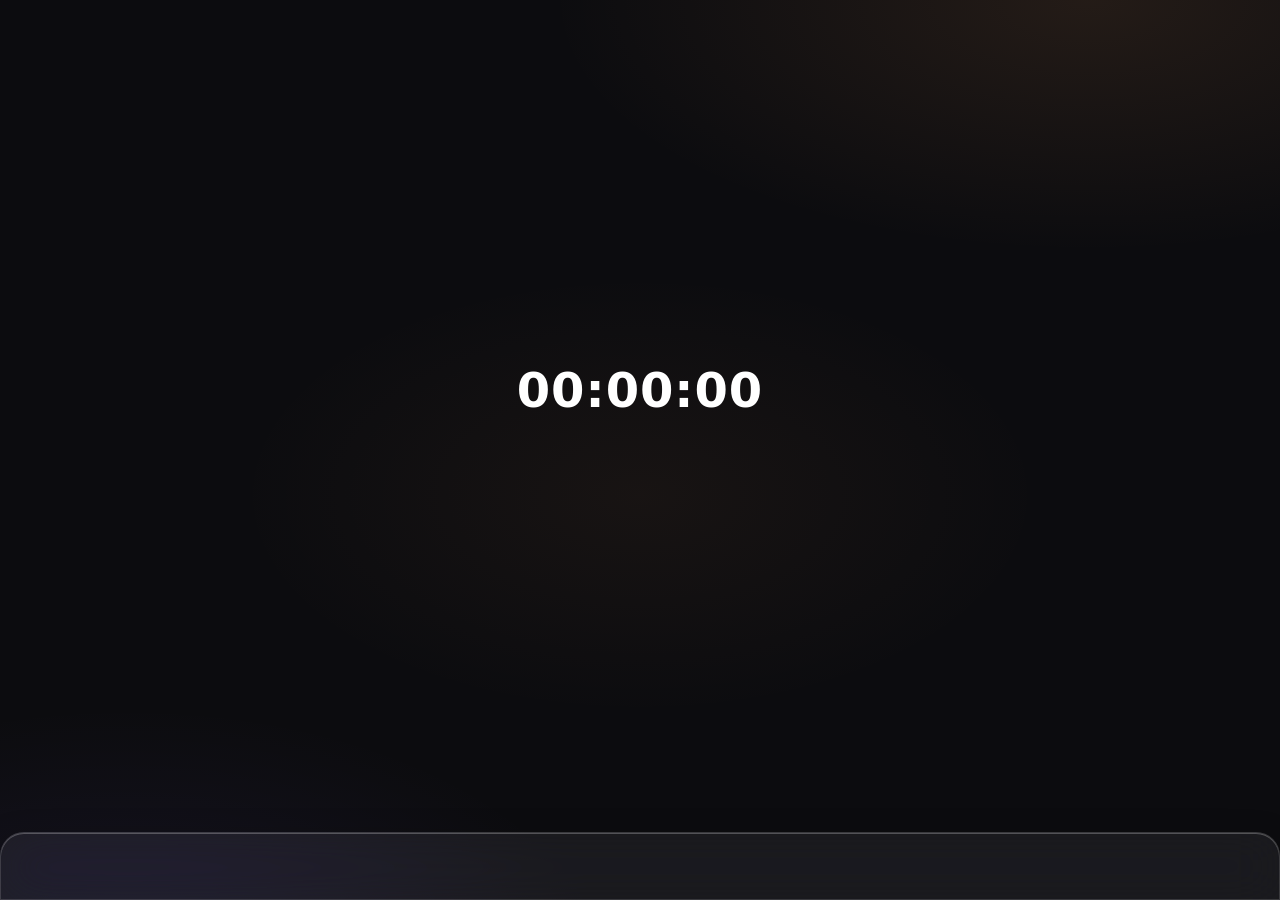
<file: ui/index.html>
<!doctype html>
<html lang="ru">
<head>
  <meta charset="utf-8" />
  <meta name="viewport" content="width=device-width, initial-scale=1" />
  <title>Таймер</title>
  <link rel="stylesheet" href="tokens.css" />
  <link rel="stylesheet" href="glass.css" />
  <link rel="stylesheet" href="styles.css" />
</head>
<body>
  <div class="bg" aria-hidden="true"></div>

  <!-- Экран «Главная»: циферблат + кнопки под ним -->
  <section class="screen active" id="screen-home">
    <div class="stage">
      <div class="ring-area" id="ring-area">
        <svg class="ring" id="ring" aria-hidden="true"></svg>
        <div class="ring-content">
          <div class="countdown-wrap">
            <div class="countdown" id="countdown">00:00:00</div>
            <div class="countdown-status" id="countdown-status"></div>
          </div>
        </div>
      </div>
      <div class="controls" id="controls"></div>
    </div>
  </section>

  <!-- Экран «История» -->
  <section class="screen" id="screen-history">
    <header class="history-head">
      <h2 id="history-title"></h2>
      <button class="text-btn" id="clear-history" type="button"></button>
    </header>
    <div class="history-list glass-scroll" id="history-list"></div>
    <div class="empty" id="history-empty" hidden></div>
  </section>

  <nav class="nav glass" id="nav"></nav>

  <!-- Диалог «Поставить таймер»: длительность и название -->
  <div class="overlay" id="setup-overlay" hidden>
    <div class="setup card glass">
      <div class="sheet-handle" id="setup-handle"></div>
      <div class="setup-title" id="setup-title"></div>
      <div class="pickers" id="pickers"></div>
      <input id="timer-name" class="field" type="text" maxlength="60" spellcheck="false" />
      <div class="btn-row">
        <button class="btn glass btn-secondary" id="setup-cancel" type="button"></button>
        <button class="btn btn-primary" id="setup-start" type="button"></button>
      </div>
    </div>
  </div>

  <!-- Диалог подтверждения очистки истории -->
  <div class="overlay" id="confirm-overlay" hidden>
    <div class="confirm card glass">
      <div class="confirm-title" id="confirm-title"></div>
      <div class="btn-row">
        <button class="btn glass btn-secondary" id="confirm-no" type="button"></button>
        <button class="btn btn-primary" id="confirm-yes" type="button"></button>
      </div>
    </div>
  </div>

  <script type="module" src="app.js"></script>
</body>
</html>
</file>
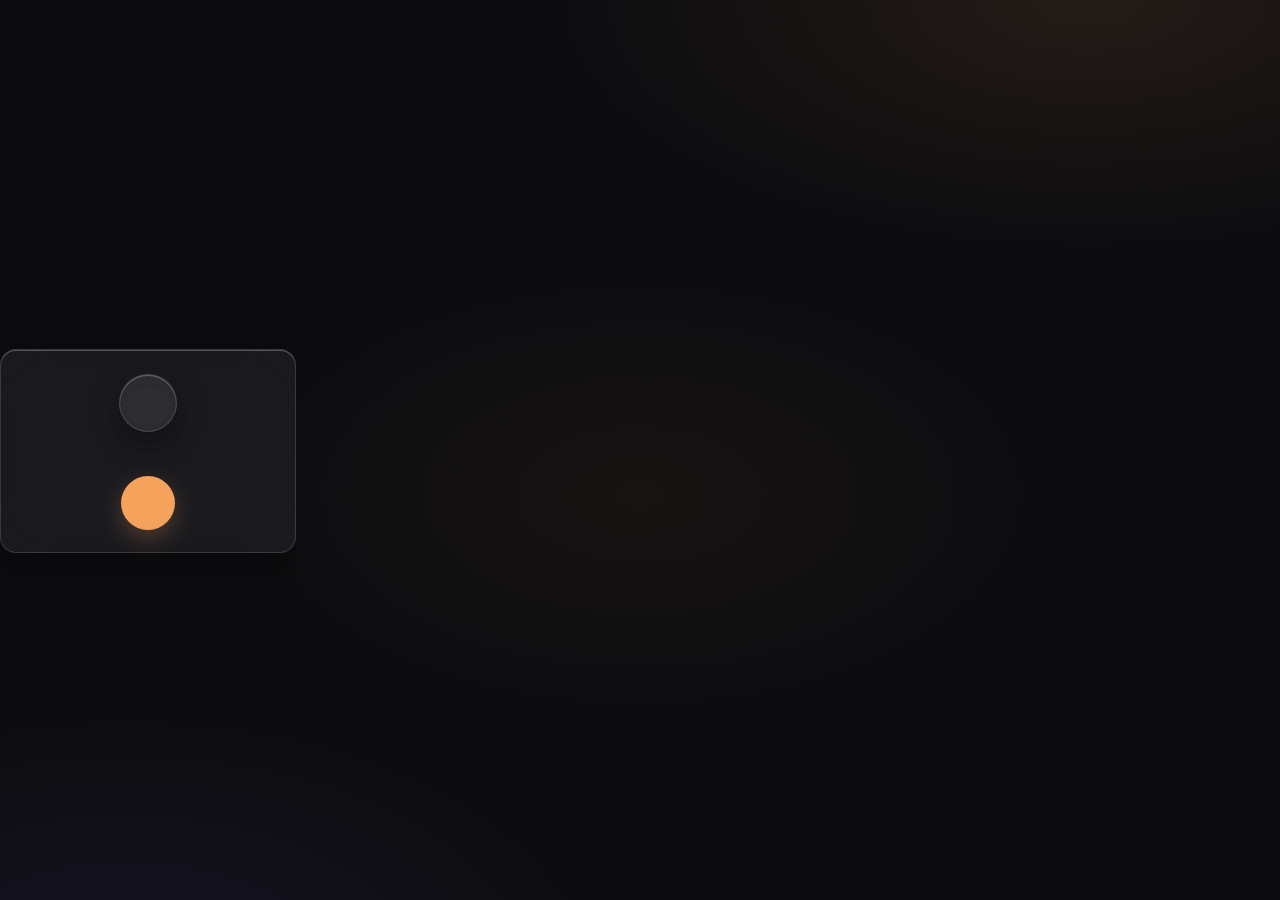
<file: ui/modal.html>
<!doctype html>
<html lang="ru">
<head>
  <meta charset="utf-8" />
  <title>Таймер завершён</title>
  <link rel="stylesheet" href="tokens.css" />
  <link rel="stylesheet" href="glass.css" />
  <link rel="stylesheet" href="styles.css" />
</head>
<body class="modal">
  <div class="bg" aria-hidden="true"></div>

  <div class="modal card glass">
    <div class="modal-icon btn-round glass" id="modal-icon"></div>
    <div class="modal-title" id="modal-title"></div>
    <div class="modal-name" id="modal-name"></div>
    <div class="modal-duration" id="modal-duration"></div>
    <button id="modal-ok" class="modal-ok" type="button"></button>
  </div>
  <script type="module" src="modal.js"></script>
</body>
</html>
</file>
<file: ui/tokens.css>
/* Токены дизайна — единственное место с конкретными значениями цветов,
   радиусов, длительностей и кривых (см. ТЗ, п. 6 и 10). */

:root {
  color-scheme: dark;

  --font: "Segoe UI Variable Text", "Segoe UI", Inter, system-ui, sans-serif;

  /* Базовые цвета */
  --bg: #0c0c0f;
  --accent: #f5a25d;
  --accent-contrast: #221206;
  --text: #ffffff;
  --text-dim: #9a9aa5;
  --text-faint: #62626d;

  /* Цветовые пятна фона — то, что «преломляет» стекло */
  --blob-warm: rgba(245, 162, 93, 0.10);
  --blob-violet: rgba(139, 109, 255, 0.09);
  --blob-warm-soft: rgba(245, 162, 93, 0.05);

  /* Стекло */
  --glass-fill: rgba(255, 255, 255, 0.06);
  --glass-fill-strong: rgba(255, 255, 255, 0.10);
  --glass-border: rgba(255, 255, 255, 0.14);
  --glass-highlight: rgba(255, 255, 255, 0.25);
  --glass-danger: rgba(255, 255, 255, 0.35);
  --glass-blur: 24px;
  --glass-saturate: 170%;

  --field-fill: rgba(255, 255, 255, 0.05);
  --field-border: rgba(255, 255, 255, 0.13);

  --shadow-soft: 0 12px 32px rgba(0, 0, 0, 0.35);
  --btn-primary-shadow: 0 8px 24px rgba(245, 162, 93, 0.28);
  --overlay-scrim: rgba(0, 0, 0, 0.55);
  --overlay-blur: 8px;
  --handle-color: rgba(255, 255, 255, 0.25);

  /* Бейджи статусов в истории */
  --badge-finished-bg: rgba(245, 162, 93, 0.16);
  --badge-finished-text: var(--accent);
  --badge-stopped-bg: rgba(255, 255, 255, 0.07);
  --badge-stopped-text: var(--text-dim);

  /* Кольцо таймера */
  --ring-track: rgba(255, 255, 255, 0.14);
  --ring-progress: rgba(255, 255, 255, 0.92);
  --ring-glow: rgba(245, 162, 93, 0.45);

  /* Радиусы */
  --radius-lg: 24px;
  --radius-md: 16px;
  --radius-pill: 999px;

  /* Длительности и кривые анимаций */
  --dur-fast: 200ms;
  --dur: 300ms;
  --dur-slow: 400ms;
  --ease: cubic-bezier(0.2, 0.8, 0.2, 1);
  --anim-blink: 2.4s;
  --anim-pulse: 3.5s;

  /* Размеры */
  --nav-h: 68px;
  --ring-size: 260px;
  --ring-width: 3px;
  --ring-glow-blur: 10px;
  --ring-glow-blur-strong: 16px;
  --countdown-size: 48px;
  --btn-round-size: 54px;
  --stage-pad-x: 24px;
  --picker-height: 168px;
  --picker-item-h: 36px;
  --picker-col-w: 64px;
}
</file>
<file: ui/glass.css>
/* Один класс .glass для всех «жидких» поверхностей: шторка, панель,
   карточки, модальное окно, поле ввода (ТЗ, п. 6 и 10). */

.glass {
  background: var(--glass-fill);
  -webkit-backdrop-filter: blur(var(--glass-blur)) saturate(var(--glass-saturate));
  backdrop-filter: blur(var(--glass-blur)) saturate(var(--glass-saturate));
  border: 1px solid var(--glass-border);
  border-radius: var(--radius-lg);
  box-shadow:
    inset 0 1px 0 var(--glass-highlight),
    var(--shadow-soft);
}

/* Усиленная заливка — для кнопок и активных поверхностей */
.glass-strong {
  background: var(--glass-fill-strong);
}
</file>
<file: ui/styles.css>
/* Компоненты и layout. Значения цветов/размеров — только через токены. */

* {
  box-sizing: border-box;
  margin: 0;
  padding: 0;
}

html,
body {
  height: 100%;
  overflow: hidden;
}

body {
  font-family: var(--font);
  color: var(--text);
  background: transparent;
  user-select: none;
  -webkit-user-select: none;
}

/* Атрибут hidden всегда сильнее наших display:flex */
[hidden] {
  display: none !important;
}

/* Мягкие цветовые пятна фона — «среда» для стекла */
.bg {
  position: fixed;
  inset: 0;
  z-index: -1;
  background:
    radial-gradient(60% 40% at 85% 0%, var(--blob-warm), transparent 70%),
    radial-gradient(55% 45% at 10% 110%, var(--blob-violet), transparent 70%),
    radial-gradient(45% 35% at 50% 55%, var(--blob-warm-soft), transparent 70%),
    var(--bg);
}

button {
  font: inherit;
  color: inherit;
  background: none;
  border: none;
  cursor: pointer;
}

/* ===== Экраны ===== */

.screen {
  display: none;
  height: 100%;
}

.screen.active {
  display: flex;
  flex-direction: column;
  animation: screen-in var(--dur) var(--ease);
}

@keyframes screen-in {
  from {
    opacity: 0;
    transform: translateY(10px);
  }
  to {
    opacity: 1;
    transform: none;
  }
}

/* ===== Главная: циферблат + кнопки ===== */

#screen-home {
  align-items: stretch;
  padding-bottom: calc(var(--nav-h) + 12px);
}

.stage {
  margin: auto;
  width: 100%;
  padding-inline: var(--stage-pad-x);
  display: flex;
  flex-direction: column;
  align-items: center;
  gap: 18px;
}

.controls {
  display: flex;
  justify-content: center;
  gap: 14px;
  margin-top: 18px;
}

.ring-area {
  position: relative;
  width: var(--ring-size);
  height: var(--ring-size);
  flex: none;
}

.ring {
  position: absolute;
  inset: 0;
}

.ring-track {
  fill: none;
  stroke: var(--ring-track);
  stroke-width: var(--ring-width);
}

.ring-progress {
  fill: none;
  stroke: var(--ring-progress);
  stroke-width: var(--ring-width);
  stroke-linecap: round;
  filter: drop-shadow(0 0 var(--ring-glow-blur) var(--ring-glow));
  transition: stroke-dashoffset 600ms linear;
}

/* Пульс свечения во время отсчёта */
body.mode-running .ring-progress {
  animation: ring-pulse var(--anim-pulse) ease-in-out infinite;
}

@keyframes ring-pulse {
  0%,
  100% {
    filter: drop-shadow(0 0 var(--ring-glow-blur) var(--ring-glow));
  }
  50% {
    filter: drop-shadow(0 0 var(--ring-glow-blur-strong) var(--ring-glow));
  }
}

/* Пауза: мягкое мигание цифр */
body.mode-paused .countdown {
  animation: countdown-blink var(--anim-blink) ease-in-out infinite;
}

@keyframes countdown-blink {
  0%,
  100% {
    opacity: 1;
  }
  50% {
    opacity: 0.45;
  }
}

.ring-content {
  position: absolute;
  inset: 0;
  display: flex;
  align-items: center;
  justify-content: center;
}

.countdown-wrap {
  display: flex;
  flex-direction: column;
  align-items: center;
  gap: 4px;
}

.countdown {
  font-size: var(--countdown-size);
  font-weight: 600;
  letter-spacing: 0.02em;
  font-variant-numeric: tabular-nums;
}

/* В покое цифры приглушённые — таймер ещё не идёт */
.countdown-wrap.muted .countdown {
  color: var(--text-dim);
}

.countdown-status {
  font-size: 13px;
  color: var(--text-dim);
}

/* Круглая иконка старта/паузы/стопа */
.btn-round {
  width: var(--btn-round-size);
  height: var(--btn-round-size);
  border-radius: var(--radius-pill);
  display: flex;
  align-items: center;
  justify-content: center;
  color: var(--text);
}

.btn-round:active {
  transform: scale(0.92);
}

.btn-round.muted-icon {
  color: var(--text-dim);
}

/* ===== Кнопки ===== */

.btn-row {
  display: flex;
  gap: 10px;
  margin-top: 12px;
}

.btn {
  flex: 1;
  height: 50px;
  border-radius: var(--radius-md);
  font-size: 15px;
  font-weight: 600;
  display: flex;
  align-items: center;
  justify-content: center;
  gap: 8px;
  border: 1px solid transparent;
  transition:
    transform var(--dur-fast) var(--ease),
    filter var(--dur-fast) var(--ease),
    opacity var(--dur-fast) var(--ease);
}

.btn:active {
  transform: scale(0.97);
  filter: brightness(1.1);
}

.btn:disabled {
  opacity: 0.4;
  cursor: default;
  transform: none;
}

.btn-primary {
  background: var(--accent);
  color: var(--accent-contrast);
  box-shadow: var(--btn-primary-shadow);
}

.btn-secondary {
  background: var(--glass-fill-strong);
  border-color: var(--glass-border);
  box-shadow: inset 0 1px 0 var(--glass-highlight), var(--shadow-soft);
  -webkit-backdrop-filter: blur(var(--glass-blur)) saturate(var(--glass-saturate));
  backdrop-filter: blur(var(--glass-blur)) saturate(var(--glass-saturate));
}

.text-btn {
  display: inline-flex;
  align-items: center;
  gap: 6px;
  color: var(--text-dim);
  font-size: 13px;
  padding: 6px 10px;
  border-radius: var(--radius-md);
  transition: color var(--dur-fast) var(--ease);
}

.text-btn:hover {
  color: var(--text);
}

/* ===== Экран «История» ===== */

#screen-history {
  padding: 20px 16px calc(var(--nav-h) + 12px);
}

.history-head {
  display: flex;
  align-items: center;
  justify-content: space-between;
  flex: none;
  margin-bottom: 12px;
}

.history-head h2 {
  font-size: 20px;
  font-weight: 600;
}

.history-list {
  flex: 1;
  overflow-y: auto;
  display: flex;
  flex-direction: column;
  gap: 10px;
  padding: 2px;
  scrollbar-width: none;
}

.history-list::-webkit-scrollbar {
  display: none;
}

.card {
  padding: 12px 14px;
  border-radius: var(--radius-md);
}

.card-top,
.card-bottom {
  display: flex;
  align-items: center;
  justify-content: space-between;
  gap: 10px;
}

.card-bottom {
  margin-top: 6px;
}

.card-name {
  font-size: 15px;
  font-weight: 600;
  overflow: hidden;
  text-overflow: ellipsis;
  white-space: nowrap;
}

.card-duration,
.card-date {
  font-size: 12px;
  color: var(--text-dim);
  font-variant-numeric: tabular-nums;
}

.badge {
  flex: none;
  font-size: 11px;
  padding: 3px 9px;
  border-radius: var(--radius-pill);
  background: var(--badge-stopped-bg);
  color: var(--badge-stopped-text);
}

.badge.finished {
  background: var(--badge-finished-bg);
  color: var(--badge-finished-text);
}

/* Пустое состояние строго по центру свободной области */
.empty {
  flex: 1;
  width: 100%;
  display: flex;
  flex-direction: column;
  align-items: center;
  justify-content: center;
  gap: 10px;
  color: var(--text-dim);
  font-size: 14px;
}

.empty svg {
  color: var(--text-faint);
}

/* ===== Нижняя панель навигации ===== */

.nav {
  position: fixed;
  left: 0;
  right: 0;
  bottom: 0;
  height: var(--nav-h);
  display: flex;
  border-radius: var(--radius-lg) var(--radius-lg) 0 0;
  z-index: 10;
}

.nav-btn {
  flex: 1;
  display: flex;
  flex-direction: column;
  align-items: center;
  justify-content: center;
  gap: 4px;
  color: var(--text-dim);
  transition: color var(--dur-fast) var(--ease);
}

.nav-btn .label {
  font-size: 11px;
}

.nav-btn.active {
  color: var(--accent);
}

.nav-btn:active {
  transform: scale(0.96);
}

/* ===== Диалоги (стеклянные карточки поверх затемнения) ===== */

.overlay {
  position: fixed;
  inset: 0;
  z-index: 20;
  display: flex;
  align-items: center;
  justify-content: center;
  padding: 24px;
  background: var(--overlay-scrim);
  -webkit-backdrop-filter: blur(var(--overlay-blur));
  backdrop-filter: blur(var(--overlay-blur));
}

.card {
  width: 100%;
  padding: 14px 16px 16px;
}

.setup-title,
.confirm-title {
  font-size: 16px;
  font-weight: 600;
  text-align: center;
  margin-bottom: 14px;
}

/* ===== Колёсика-пикеры в диалоге ===== */

.pickers {
  display: flex;
  justify-content: center;
  gap: 6px;
  height: var(--picker-height);
}

.picker {
  width: var(--picker-col-w);
  overflow-y: auto;
  scroll-snap-type: y mandatory;
  scrollbar-width: none;
  touch-action: none;
  /* Мягкое затухание значений к краям, как в iOS */
  -webkit-mask-image: linear-gradient(transparent, #000 30%, #000 70%, transparent);
  mask-image: linear-gradient(transparent, #000 30%, #000 70%, transparent);
}

.picker.dragging {
  scroll-snap-type: none;
  scroll-behavior: auto;
}

.picker::-webkit-scrollbar {
  display: none;
}

.picker ul {
  list-style: none;
  padding: calc((var(--picker-height) - var(--picker-item-h)) / 2) 0;
}

.picker li {
  height: var(--picker-item-h);
  display: flex;
  align-items: center;
  justify-content: center;
  font-size: 16px;
  font-variant-numeric: tabular-nums;
  color: var(--text-faint);
  transition:
    color var(--dur-fast) var(--ease),
    font-size var(--dur-fast) var(--ease);
}

.picker li.near {
  color: var(--text-dim);
}

.picker li.center {
  color: var(--text);
  font-size: 22px;
  font-weight: 600;
  cursor: pointer;
}

/* ===== Поле ввода ===== */

.field {
  width: 100%;
  height: 46px;
  margin-top: 14px;
  padding: 0 14px;
  border-radius: var(--radius-md);
  background: var(--field-fill);
  border: 1px solid var(--field-border);
  color: var(--text);
  font: inherit;
  outline: none;
  user-select: text;
  -webkit-user-select: text;
  transition:
    border-color var(--dur-fast) var(--ease),
    opacity var(--dur-fast) var(--ease);
}

.field::placeholder {
  color: var(--text-dim);
}

.field:focus {
  border-color: var(--glass-highlight);
}

/* Ручка-полоска декоративного свернутого вида сверху карточки */
.sheet-handle {
  height: 16px;
  margin: -2px auto 2px;
  display: flex;
  align-items: center;
  justify-content: center;
  color: var(--handle-color);
}

/* ===== Модальное окно «Таймер завершён» — в стиле главного экрана ===== */

body.modal {
  display: flex;
  align-items: center;
  justify-content: center;
}

.modal {
  width: 296px;
  padding: 24px 20px 22px;
  display: flex;
  flex-direction: column;
  align-items: center;
  text-align: center;
  gap: 6px;
  animation: screen-in var(--dur) var(--ease);
}

/* Колокольчик в стеклянном чипе — как круглые иконки на главном экране */
.modal-icon {
  width: 58px;
  height: 58px;
  flex: none;
  color: var(--accent);
  margin-bottom: 6px;
  animation: bell-in var(--dur-slow) var(--ease);
}

@keyframes bell-in {
  from {
    opacity: 0;
    transform: scale(0.85);
  }
  to {
    opacity: 1;
    transform: none;
  }
}

.modal-title {
  font-size: 18px;
  font-weight: 600;
}

/* Название таймера — как имя карточки истории */
.modal-name {
  font-size: 15px;
  font-weight: 600;
  max-width: 100%;
  overflow: hidden;
  text-overflow: ellipsis;
  white-space: nowrap;
}

body.modal .modal-name.muted {
  color: var(--text-dim);
  font-weight: 400;
  font-size: 14px;
}

/* Длительность — в типографике цифр с циферблата */
.modal-duration {
  font-size: 30px;
  font-weight: 600;
  letter-spacing: 0.02em;
  font-variant-numeric: tabular-nums;
  margin-bottom: 14px;
}

/* Кнопка-подтверждение — акцентный круг в стиле btn-primary */
.modal-ok {
  width: var(--btn-round-size);
  height: var(--btn-round-size);
  border-radius: var(--radius-pill);
  display: flex;
  align-items: center;
  justify-content: center;
  background: var(--accent);
  color: var(--accent-contrast);
  box-shadow: var(--btn-primary-shadow);
  transition:
    transform var(--dur-fast) var(--ease),
    filter var(--dur-fast) var(--ease);
}

.modal-ok:active {
  transform: scale(0.92);
  filter: brightness(1.1);
}

/* ===== Служебное ===== */

/* Свёрнутое/скрытое окно: анимации не тратят ресурсы */
body.suspended *,
body.suspended *::before,
body.suspended *::after {
  animation-play-state: paused !important;
}

@media (prefers-reduced-motion: reduce) {
  *,
  *::before,
  *::after {
    animation-duration: 0.01ms !important;
    transition-duration: 0.01ms !important;
  }
}
</file>
